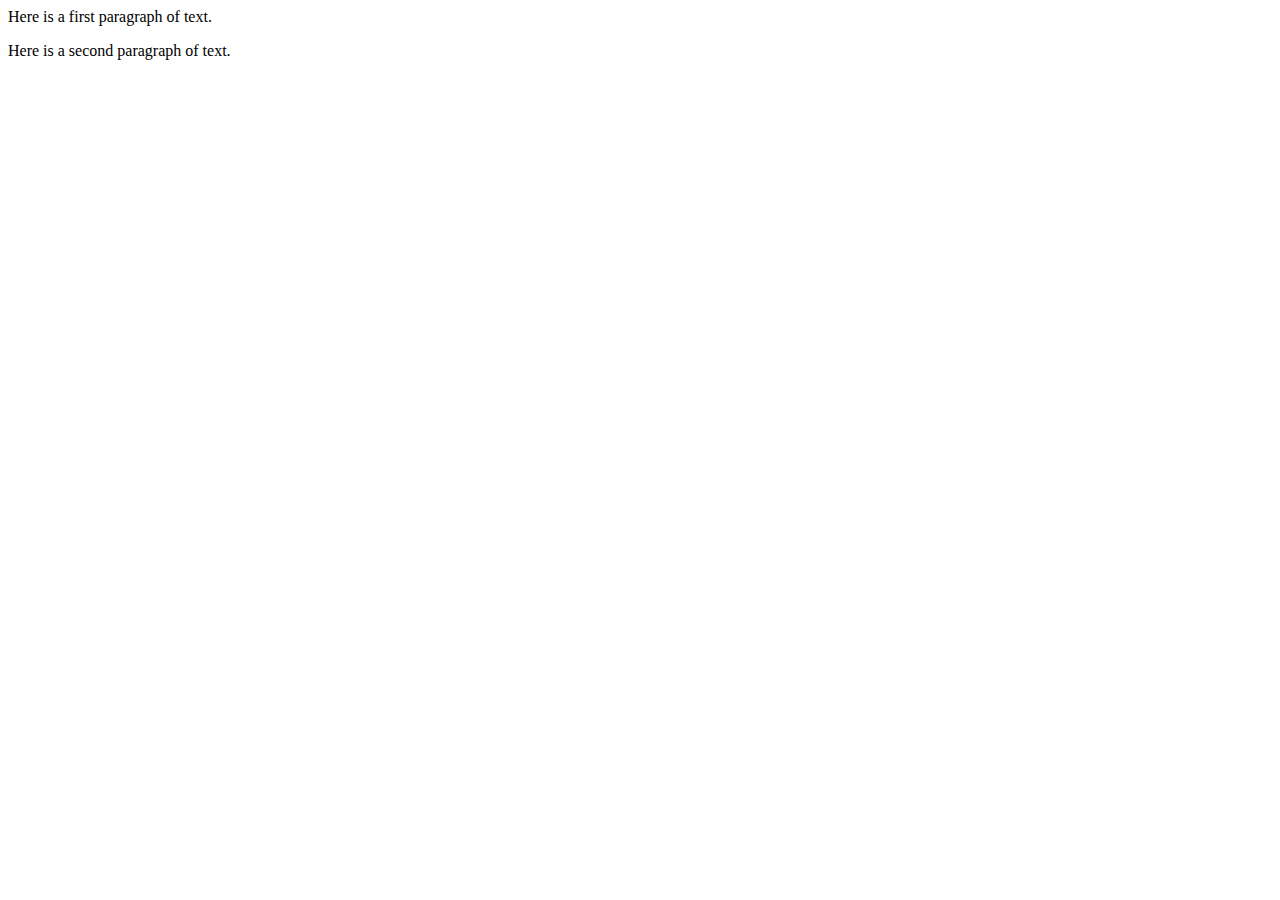
<file: htmlD1.html>
<!-- HTML stands for Hyper Text Markup Language, which is the most widely used language on Web to develop web pages. -->
<!-- HTML is full of tags and makes tree like structure where html tag acts like a root of the tree -->
<!-- html - This tag encloses the complete HTML document and mainly comprises of document header which is represented by <head>...</head> and document body which is represented by <body>...</body> tags. -->

<!-- HTML CONTENT
<tag>Content is here</tag>
< --------------------------- >
            element 
tags and content inside all combined as an element
-->


<html>
    <!-- the head tag will be responsilbe for the meta information of the webpage -->
  <head>
    <title>HTML Basics</title>
  </head>
  <!-- the content inside the body tag will be display in the browser  -->
  <!-- The <body> element defines the document's body. -->
  <body>
    <p>Here is a first paragraph of text.</p>
    <p>Here is a second paragraph of text.</p>
    <!--line break <br /> tag,it will break the line and further content will start from the next 
    line -->


    <!-- HTML headings are defined with the <h1> to <h6> tags. -->
     <!-- The <hr> tag defines a thematic break in an HTML page, and is most often displayed as a horizontal rule. -->


     <!-- Formatting elements were designed to display special types of text:
        <b> - Bold text
        <strong> - Important text
        <i> - Italic text
        <em> - Emphasized text
        <mark> - Marked text
        <small> - Smaller text
        <del> - Deleted text
        <ins> - Inserted text
        <sub> - Subscript text
        <sup> - Superscript text -->
<!-- 
        <blockquote> -  element defines a section that is quoted from another source
        <q> - short quotation.
        <abbr> -  abbreviation or an acronym
        <address> - contact information for the author/owner of a document or an article.
        <cite> -  the title of a creative work
        <bdo> -  override the current text direction
 -->

  </body>
</html>
</file>
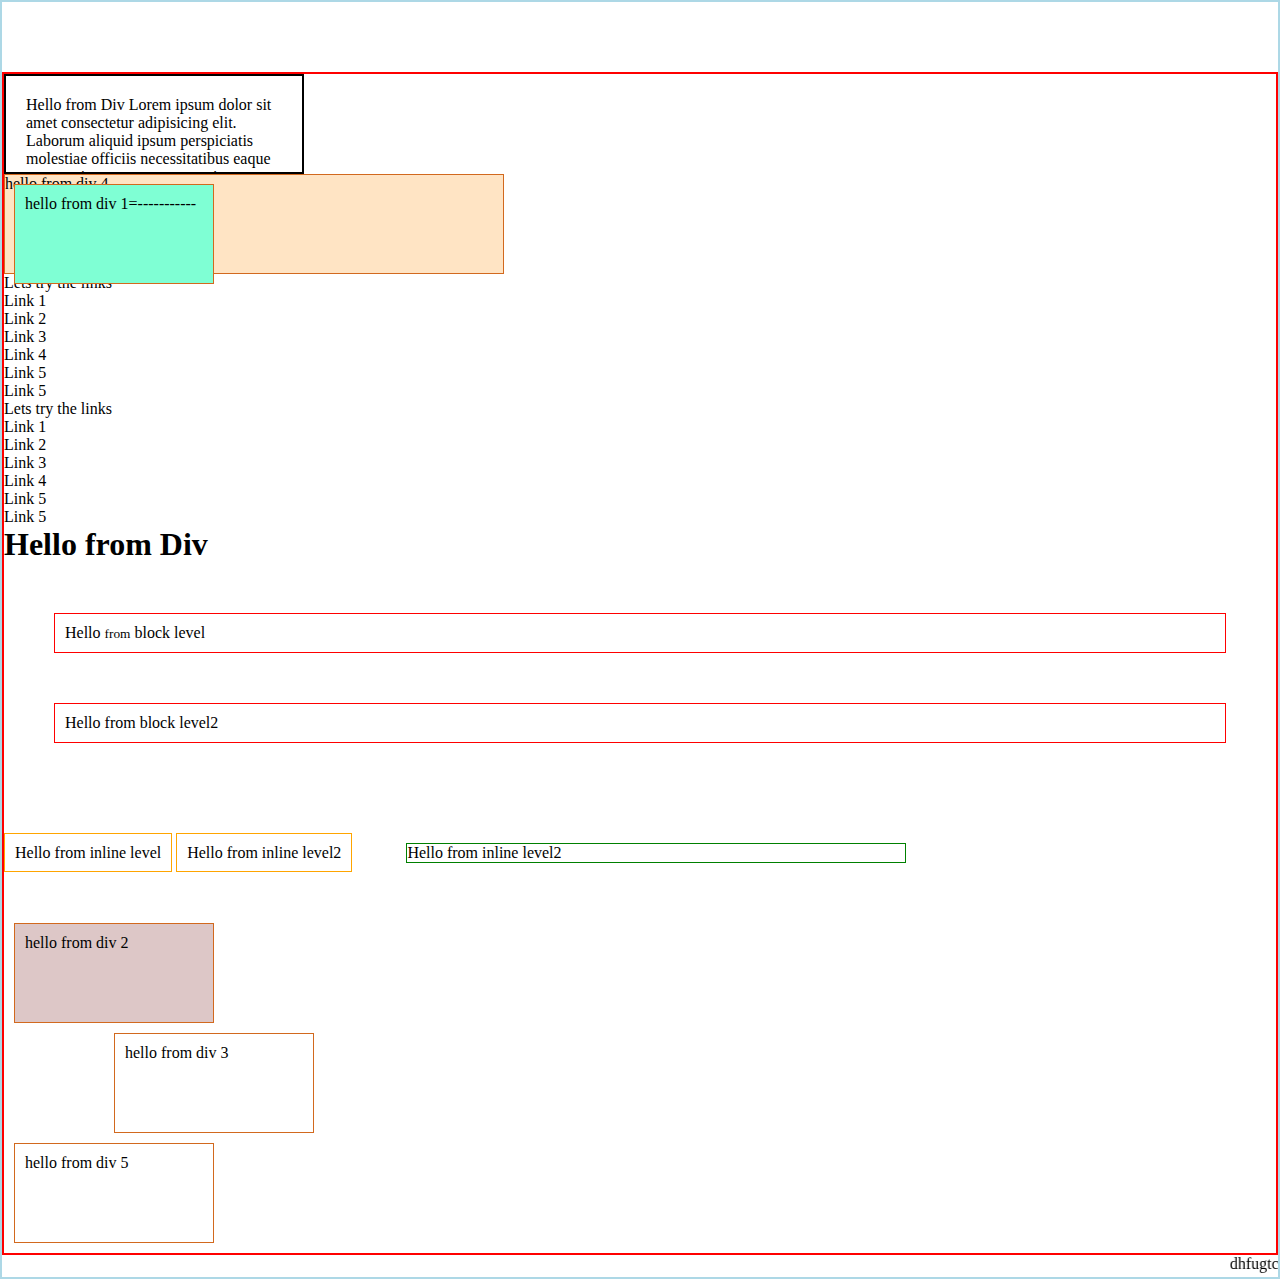
<file: CSS/boxmodel.html>
<!-- @format -->

<!DOCTYPE html>
<html>
  <head>
    <link rel="stylesheet" type="text/css" href="./index.css" />

    <link rel="icon" type="image/x-icon" href="./box_model.png" />

    <title>Document</title>
  </head>

  <body>
    <div class="conatiner">
      <div>
        <div class="head-conatiner">
          Hello from Div Lorem ipsum dolor sit amet consectetur adipisicing
          elit. Laborum aliquid ipsum perspiciatis molestiae officiis
          necessitatibus eaque cumque itaque quos accusantium, neque nesciunt
          amet ipsa consequatur nemo eveniet illo voluptatibus sunt.
        </div>
        <div id="pos-fixed" class="position-prop">hello from div 4</div>

        <div>
          Lets try the links
          <div><a class="link-1" href="#">Link 1</a></div>
          <div><a class="link-1" href="#">Link 2</a></div>
          <div><a class="link-1" href="#">Link 3</a></div>
          <div><a class="link-1" href="#">Link 4</a></div>
          <div><a class="link-1" href="#1234">Link 5</a></div>
          <div><a class="link-1" href="#1236576588">Link 5</a></div>
        </div>
        <div>
          Lets try the links
          <div><a class="link-1" href="#56">Link 1</a></div>
          <div><a class="link-1" href="#78">Link 2</a></div>
          <div><a class="link-1" href="#90">Link 3</a></div>
          <div><a class="link-1" href="#11">Link 4</a></div>
          <div><a class="link-1" href="#12314">Link 5</a></div>
          <div><a class="link-1" href="#12316576588">Link 5</a></div>
        </div>
        <div class="head-conatiner2">
          <h1>Hello from Div</h1>
        </div>
      </div>
      <div class="block-container">Hello <small>from</small> block level</div>

      <div class="block-container">Hello from block level2</div>

      <span class="inline-container">Hello from inline level</span>
      <span class="inline-container">Hello from inline level2</span>
      <span class="inline-block-container">Hello from inline level2</span>

      <div class="position-prop absolute">hello from div 1=-----------</div>

      <div class="position-prop sticky">hello from div 2</div>

      <div id="relative" class="position-prop">hello from div 3</div>

      <div class="position-prop">hello from div 5</div>
    </div>

    <marquee dir="ltr">dhfugtcuyskdfchfdg</marquee>
  </body>
</html>
</file>
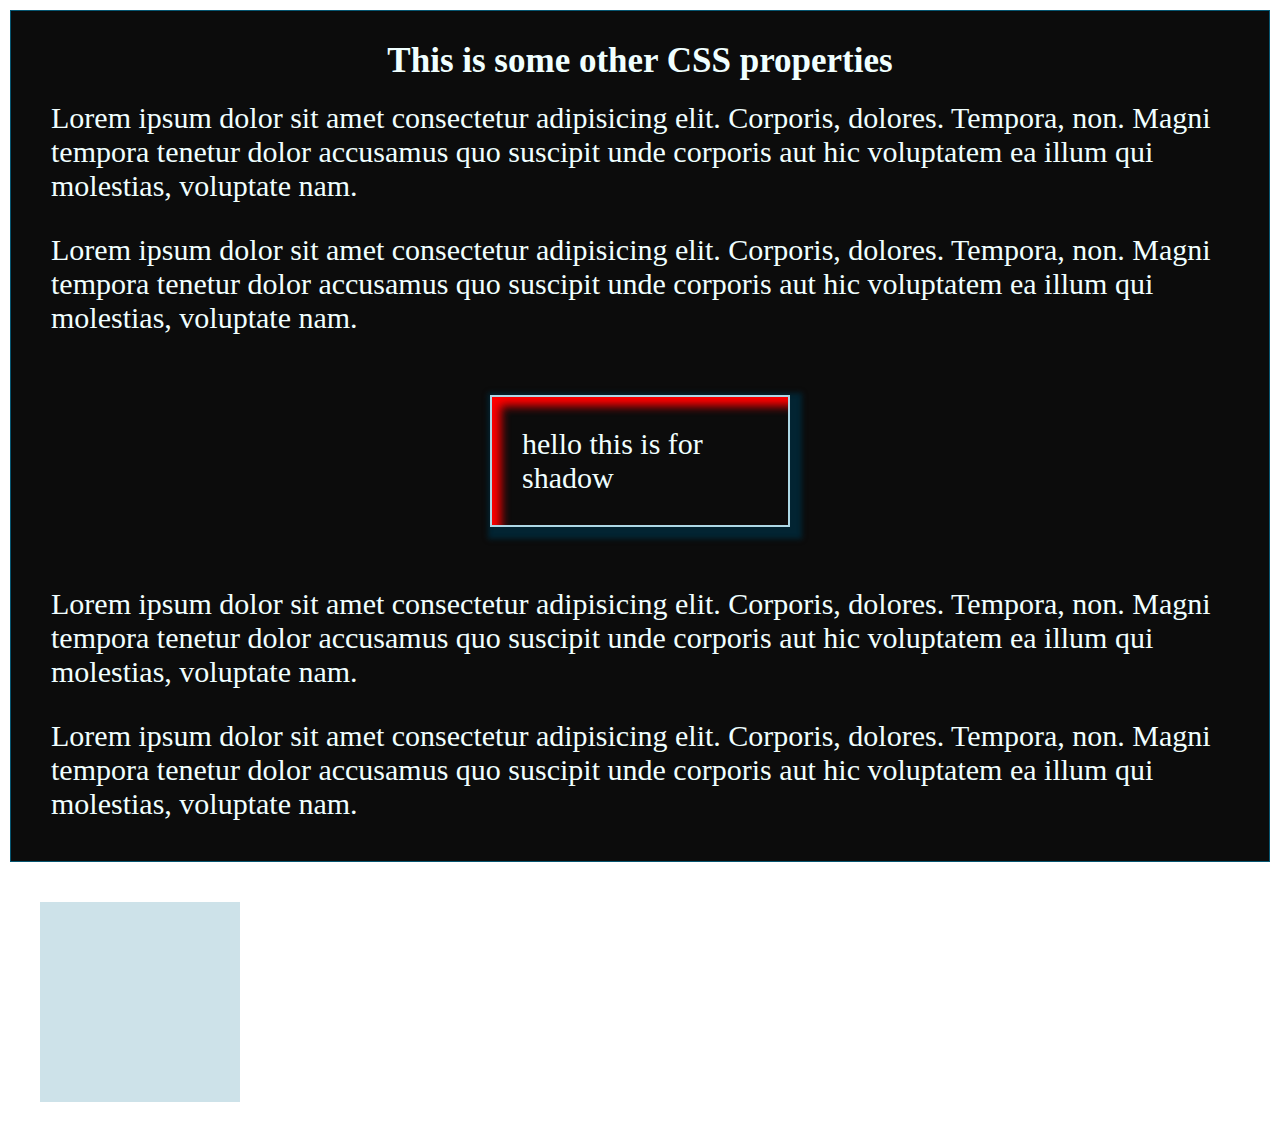
<file: CSS/cssProperties.html>
<!-- @format -->
<!DOCTYPE html>
<html>
  <head>
    <title>Document</title>
    <link rel="stylesheet" type="text/css" href="./cssProperties.css" />
  </head>
  <body>
    <div class="container">
      <h1>This is some other CSS properties</h1>

      <p>
        Lorem ipsum dolor sit amet consectetur adipisicing elit. Corporis,
        dolores. Tempora, non. Magni tempora tenetur dolor accusamus quo
        suscipit unde corporis aut hic voluptatem ea illum qui molestias,
        voluptate nam.
      </p>
      <p>
        Lorem ipsum dolor sit amet consectetur adipisicing elit. Corporis,
        dolores. Tempora, non. Magni tempora tenetur dolor accusamus quo
        suscipit unde corporis aut hic voluptatem ea illum qui molestias,
        voluptate nam.
      </p>
      <div class="box-shadow">
        <p>hello this is for shadow</p>
      </div>
      <p>
        Lorem ipsum dolor sit amet consectetur adipisicing elit. Corporis,
        dolores. Tempora, non. Magni tempora tenetur dolor accusamus quo
        suscipit unde corporis aut hic voluptatem ea illum qui molestias,
        voluptate nam.
      </p>
      <p>
        Lorem ipsum dolor sit amet consectetur adipisicing elit. Corporis,
        dolores. Tempora, non. Magni tempora tenetur dolor accusamus quo
        suscipit unde corporis aut hic voluptatem ea illum qui molestias,
        voluptate nam.
      </p>
    </div>

    <!-- //opacity is defined as the transparency and value lies between 0-1 -->
    <div class="opacity-cont"></div>
  </body>
</html>
</file>
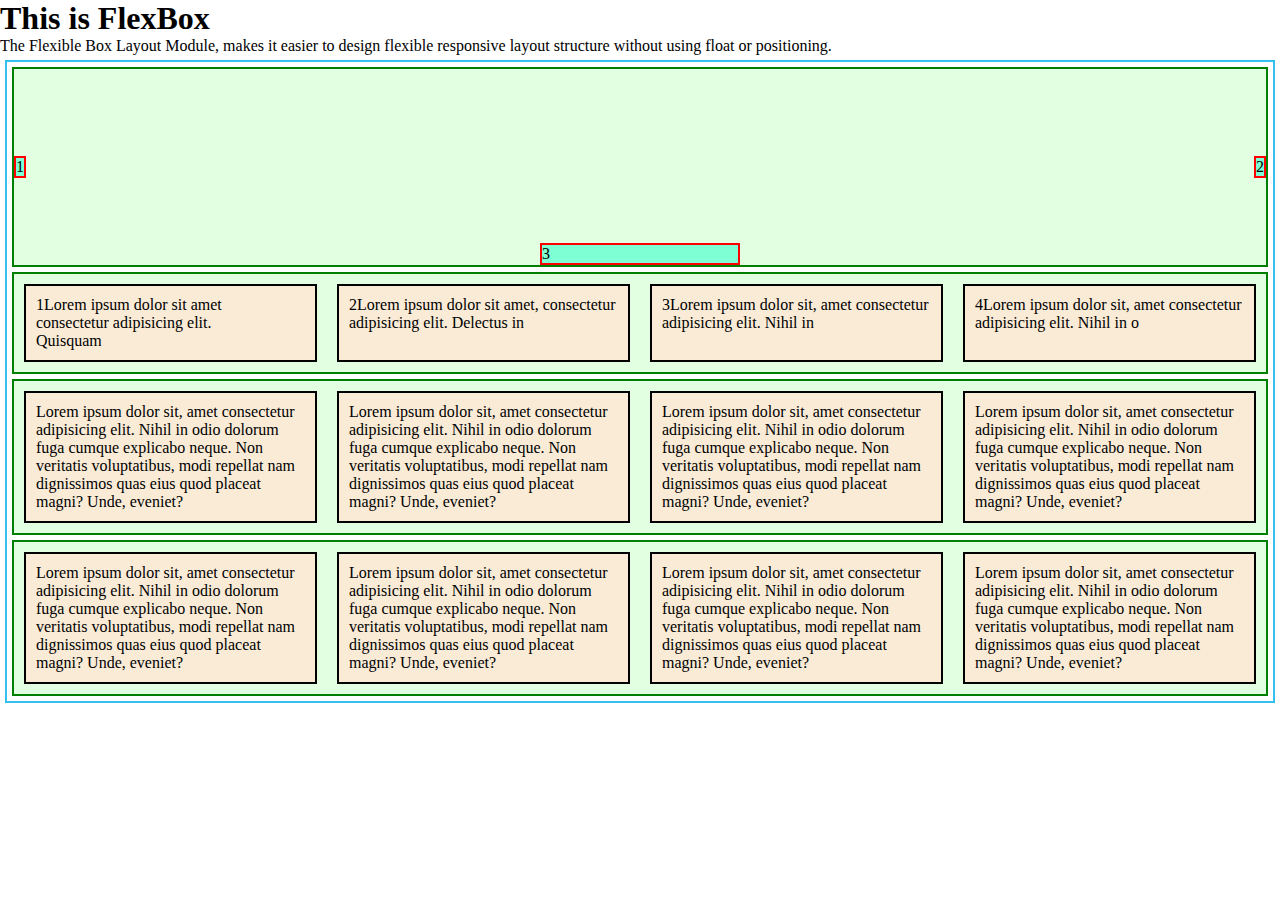
<file: CSS/flex.html>
<!-- @format -->

<!DOCTYPE html>
<html>
  <head>
    <title>Flex</title>
    <link rel="stylesheet" type="text/css" href="./flex.css" />
  </head>
  <body>
    <h1>This is FlexBox</h1>
    The Flexible Box Layout Module, makes it easier to design flexible
    responsive layout structure without using float or positioning.

    <div class="container">
      <div class="container-item container-item-less">
        <div class="item-less">1</div>
        <div class="item-less flex-item-propertry">3</div>
        <div class="item-less">2</div>
      </div>
      <div class="container-item">
        <div class="item item-1">
          <div style="width: 200px">
            1Lorem ipsum dolor sit amet consectetur adipisicing elit. Quisquam
          </div>
        </div>
        <div class="item item2">
          2Lorem ipsum dolor sit amet, consectetur adipisicing elit. Delectus in
        </div>
        <div class="item item-3">
          3Lorem ipsum dolor sit, amet consectetur adipisicing elit. Nihil in
        </div>
        <div class="item item-4">
          4Lorem ipsum dolor sit, amet consectetur adipisicing elit. Nihil in o
        </div>
      </div>
      <div class="container-item">
        <div class="item">
          Lorem ipsum dolor sit, amet consectetur adipisicing elit. Nihil in
          odio dolorum fuga cumque explicabo neque. Non veritatis voluptatibus,
          modi repellat nam dignissimos quas eius quod placeat magni? Unde,
          eveniet?
        </div>
        <div class="item">
          Lorem ipsum dolor sit, amet consectetur adipisicing elit. Nihil in
          odio dolorum fuga cumque explicabo neque. Non veritatis voluptatibus,
          modi repellat nam dignissimos quas eius quod placeat magni? Unde,
          eveniet?
        </div>
        <div class="item">
          Lorem ipsum dolor sit, amet consectetur adipisicing elit. Nihil in
          odio dolorum fuga cumque explicabo neque. Non veritatis voluptatibus,
          modi repellat nam dignissimos quas eius quod placeat magni? Unde,
          eveniet?
        </div>
        <div class="item">
          Lorem ipsum dolor sit, amet consectetur adipisicing elit. Nihil in
          odio dolorum fuga cumque explicabo neque. Non veritatis voluptatibus,
          modi repellat nam dignissimos quas eius quod placeat magni? Unde,
          eveniet?
        </div>
      </div>
      <div class="container-item">
        <div class="item">
          Lorem ipsum dolor sit, amet consectetur adipisicing elit. Nihil in
          odio dolorum fuga cumque explicabo neque. Non veritatis voluptatibus,
          modi repellat nam dignissimos quas eius quod placeat magni? Unde,
          eveniet?
        </div>
        <div class="item">
          Lorem ipsum dolor sit, amet consectetur adipisicing elit. Nihil in
          odio dolorum fuga cumque explicabo neque. Non veritatis voluptatibus,
          modi repellat nam dignissimos quas eius quod placeat magni? Unde,
          eveniet?
        </div>
        <div class="item">
          Lorem ipsum dolor sit, amet consectetur adipisicing elit. Nihil in
          odio dolorum fuga cumque explicabo neque. Non veritatis voluptatibus,
          modi repellat nam dignissimos quas eius quod placeat magni? Unde,
          eveniet?
        </div>
        <div class="item">
          Lorem ipsum dolor sit, amet consectetur adipisicing elit. Nihil in
          odio dolorum fuga cumque explicabo neque. Non veritatis voluptatibus,
          modi repellat nam dignissimos quas eius quod placeat magni? Unde,
          eveniet?
        </div>
      </div>
    </div>
  </body>
</html>
</file>
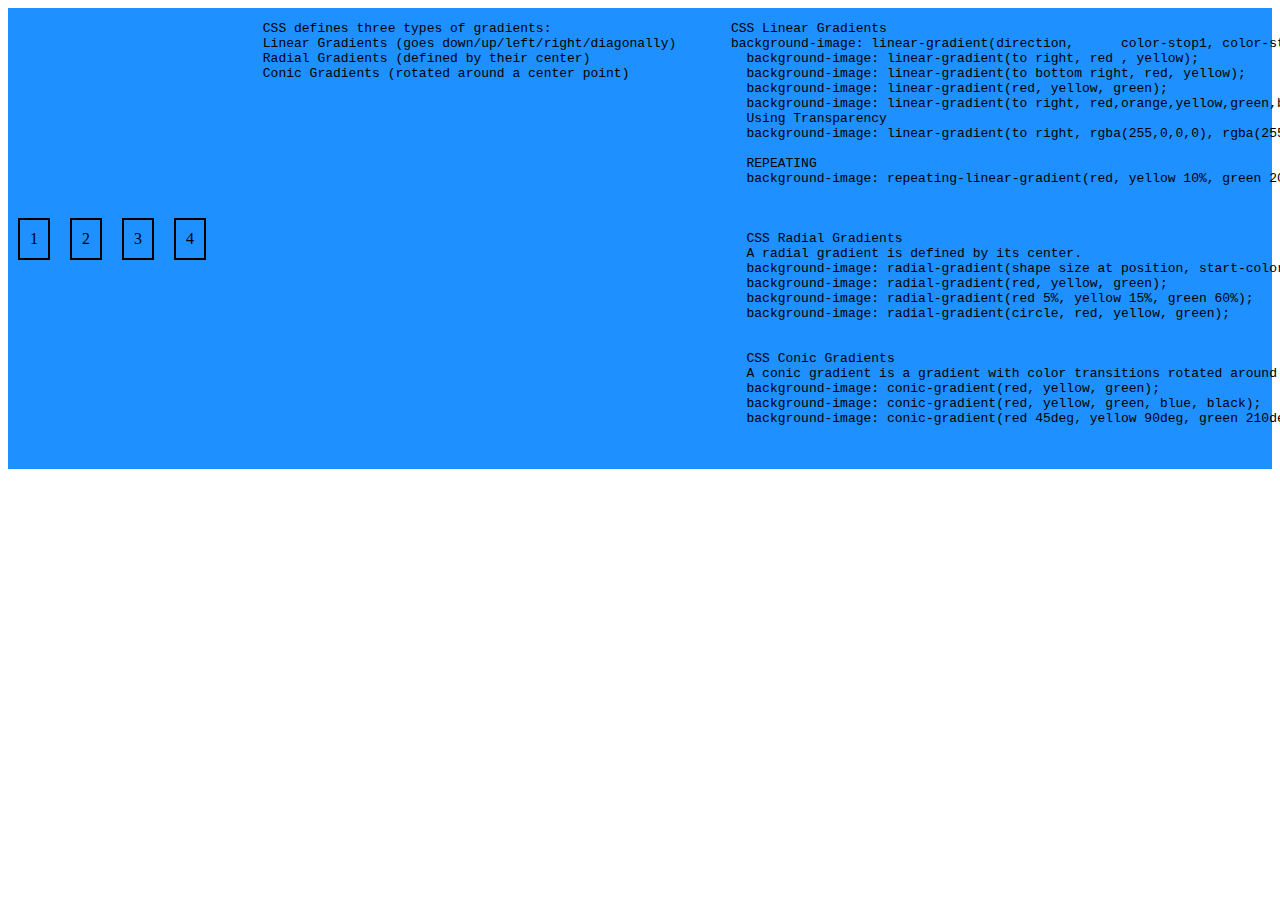
<file: CSS/flexbox2.html>
<!-- @format -->

<!DOCTYPE html>
<html lang="en">
  <head>
    <title>Document</title>
    <style>
      .flex-container {
        display: flex;
        background-color: DodgerBlue;
        /* flex-direction: column;
        flex-wrap: wrap;
        flex-flow: column wrap;
        justify-content: space-between;
        align-items: center;
        align-content: space-between; //rows or columns */
      }

      .flex-item {
        border: 2px solid black;
        margin: 10px;
        padding: 10px;
        /* The flex property is a shorthand property for the flex-grow, flex-shrink, and flex-basis properties. */
        align-self: center;
      }

      /* only screen: The only keyword is used to prevent older browsers that do not support media queries with media features from applying the specified styles. */
      @media only screen and (max-width: 800px) {
        .flex-container {
          background-color: aqua;
          text-shadow: 12px 12px;
          text-shadow: 2px 2px 13px red, 2px 2px 15px green;
          /* horizontal vertical blurreffect color , comma seperated for 2 color */
          text-shadow: -1px 0 black, 0 1px black, 1px 0 black, 0 -1px black;

          box-shadow: 10px 10px lightblue inset;
          /* horizontal vertical blurreffect spreadRadius color , comma seperated for 2 or more color */
          /* The inset parameter changes the shadow from an outer shadow (outset) to an inner shadow. */
        }
      }
    </style>
  </head>
  <body>
    <!-- The opacity property specifies the opacity/transparency of an element. 0-1 -->

    <div class="flex-container">
      <div class="flex-item" style="flex: 1">1</div>
      <div class="flex-item" style="flex-shrink: 0">2</div>
      <div class="flex-item" style="flex-basis: 200px">3</div>
      <div class="flex-item">4</div>

      <pre>
      CSS defines three types of gradients: 
      Linear Gradients (goes down/up/left/right/diagonally) 
      Radial Gradients (defined by their center)
      Conic Gradients (rotated around a center point)
      </pre>
      <pre>
      CSS Linear Gradients 
      background-image: linear-gradient(direction,      color-stop1, color-stop2, ...);
        background-image: linear-gradient(to right, red , yellow);
        background-image: linear-gradient(to bottom right, red, yellow);
        background-image: linear-gradient(red, yellow, green);
        background-image: linear-gradient(to right, red,orange,yellow,green,blue,indigo,violet);
        Using Transparency
        background-image: linear-gradient(to right, rgba(255,0,0,0), rgba(255,0,0,1));

        REPEATING
        background-image: repeating-linear-gradient(red, yellow 10%, green 20%);



        CSS Radial Gradients
        A radial gradient is defined by its center.
        background-image: radial-gradient(shape size at position, start-color, ..., last-color);
        background-image: radial-gradient(red, yellow, green);
        background-image: radial-gradient(red 5%, yellow 15%, green 60%);
        background-image: radial-gradient(circle, red, yellow, green);


        CSS Conic Gradients
        A conic gradient is a gradient with color transitions rotated around a center point.
        background-image: conic-gradient(red, yellow, green);
        background-image: conic-gradient(red, yellow, green, blue, black);
        background-image: conic-gradient(red 45deg, yellow 90deg, green 210deg);

      </pre>
    </div>
  </body>
</html>
</file>
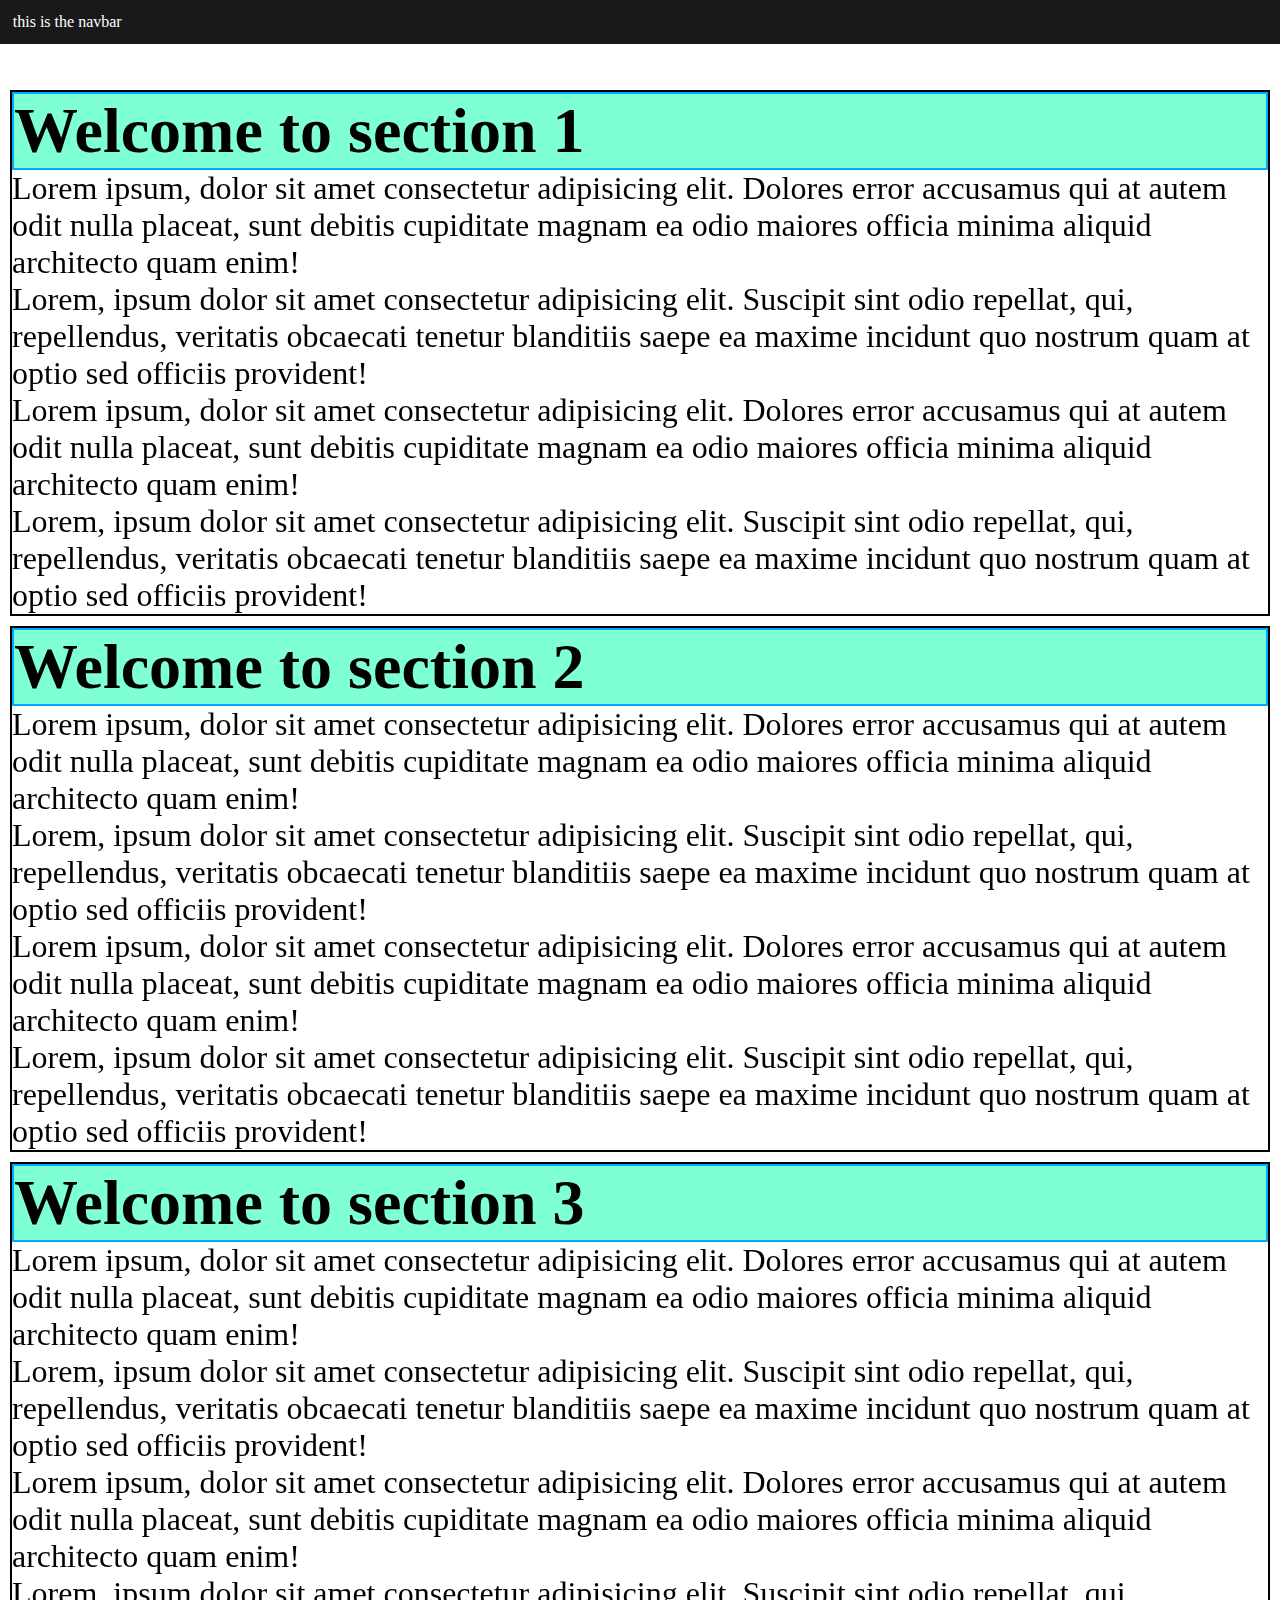
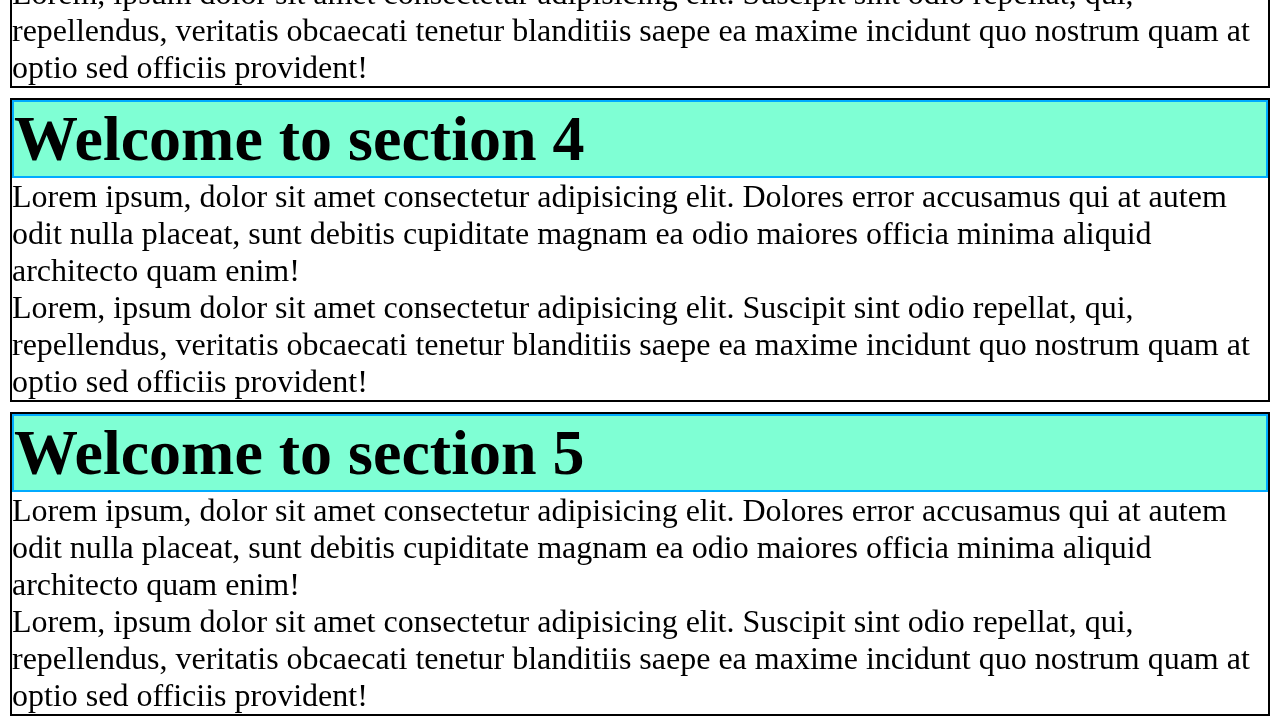
<file: CSS/position.html>
<!-- @format -->

<!DOCTYPE html>
<html lang="en">
  <head>
    <link rel="stylesheet" type="text/css" href="./position.css" />
    <title>Document</title>
  </head>
  <body>
    <div class="navbar">this is the navbar</div>
    <div class="container">
      <div class="container-item">
        <h1>Welcome to section 1</h1>
        <p>
          Lorem ipsum, dolor sit amet consectetur adipisicing elit. Dolores
          error accusamus qui at autem odit nulla placeat, sunt debitis
          cupiditate magnam ea odio maiores officia minima aliquid architecto
          quam enim!
        </p>
        <p>
          Lorem, ipsum dolor sit amet consectetur adipisicing elit. Suscipit
          sint odio repellat, qui, repellendus, veritatis obcaecati tenetur
          blanditiis saepe ea maxime incidunt quo nostrum quam at optio sed
          officiis provident!
        </p>
        <p>
          Lorem ipsum, dolor sit amet consectetur adipisicing elit. Dolores
          error accusamus qui at autem odit nulla placeat, sunt debitis
          cupiditate magnam ea odio maiores officia minima aliquid architecto
          quam enim!
        </p>
        <p>
          Lorem, ipsum dolor sit amet consectetur adipisicing elit. Suscipit
          sint odio repellat, qui, repellendus, veritatis obcaecati tenetur
          blanditiis saepe ea maxime incidunt quo nostrum quam at optio sed
          officiis provident!
        </p>
      </div>
      <div class="container-item">
        <h1>Welcome to section 2</h1>
        <p>
          Lorem ipsum, dolor sit amet consectetur adipisicing elit. Dolores
          error accusamus qui at autem odit nulla placeat, sunt debitis
          cupiditate magnam ea odio maiores officia minima aliquid architecto
          quam enim!
        </p>
        <p>
          Lorem, ipsum dolor sit amet consectetur adipisicing elit. Suscipit
          sint odio repellat, qui, repellendus, veritatis obcaecati tenetur
          blanditiis saepe ea maxime incidunt quo nostrum quam at optio sed
          officiis provident!
        </p>
        <p>
          Lorem ipsum, dolor sit amet consectetur adipisicing elit. Dolores
          error accusamus qui at autem odit nulla placeat, sunt debitis
          cupiditate magnam ea odio maiores officia minima aliquid architecto
          quam enim!
        </p>
        <p>
          Lorem, ipsum dolor sit amet consectetur adipisicing elit. Suscipit
          sint odio repellat, qui, repellendus, veritatis obcaecati tenetur
          blanditiis saepe ea maxime incidunt quo nostrum quam at optio sed
          officiis provident!
        </p>
      </div>
      <div class="container-item">
        <h1>Welcome to section 3</h1>
        <p>
          Lorem ipsum, dolor sit amet consectetur adipisicing elit. Dolores
          error accusamus qui at autem odit nulla placeat, sunt debitis
          cupiditate magnam ea odio maiores officia minima aliquid architecto
          quam enim!
        </p>
        <p>
          Lorem, ipsum dolor sit amet consectetur adipisicing elit. Suscipit
          sint odio repellat, qui, repellendus, veritatis obcaecati tenetur
          blanditiis saepe ea maxime incidunt quo nostrum quam at optio sed
          officiis provident!
        </p>
        <p>
          Lorem ipsum, dolor sit amet consectetur adipisicing elit. Dolores
          error accusamus qui at autem odit nulla placeat, sunt debitis
          cupiditate magnam ea odio maiores officia minima aliquid architecto
          quam enim!
        </p>
        <p>
          Lorem, ipsum dolor sit amet consectetur adipisicing elit. Suscipit
          sint odio repellat, qui, repellendus, veritatis obcaecati tenetur
          blanditiis saepe ea maxime incidunt quo nostrum quam at optio sed
          officiis provident!
        </p>
      </div>
      <div class="container-item">
        <h1>Welcome to section 4</h1>
        <p>
          Lorem ipsum, dolor sit amet consectetur adipisicing elit. Dolores
          error accusamus qui at autem odit nulla placeat, sunt debitis
          cupiditate magnam ea odio maiores officia minima aliquid architecto
          quam enim!
        </p>
        <p>
          Lorem, ipsum dolor sit amet consectetur adipisicing elit. Suscipit
          sint odio repellat, qui, repellendus, veritatis obcaecati tenetur
          blanditiis saepe ea maxime incidunt quo nostrum quam at optio sed
          officiis provident!
        </p>
      </div>
      <div class="container-item">
        <h1>Welcome to section 5</h1>
        <p>
          Lorem ipsum, dolor sit amet consectetur adipisicing elit. Dolores
          error accusamus qui at autem odit nulla placeat, sunt debitis
          cupiditate magnam ea odio maiores officia minima aliquid architecto
          quam enim!
        </p>
        <p>
          Lorem, ipsum dolor sit amet consectetur adipisicing elit. Suscipit
          sint odio repellat, qui, repellendus, veritatis obcaecati tenetur
          blanditiis saepe ea maxime incidunt quo nostrum quam at optio sed
          officiis provident!
        </p>
      </div>
    </div>

    <!-- display : 
     none 
    visiblity : 
        hidden -->
  </body>
</html>
</file>
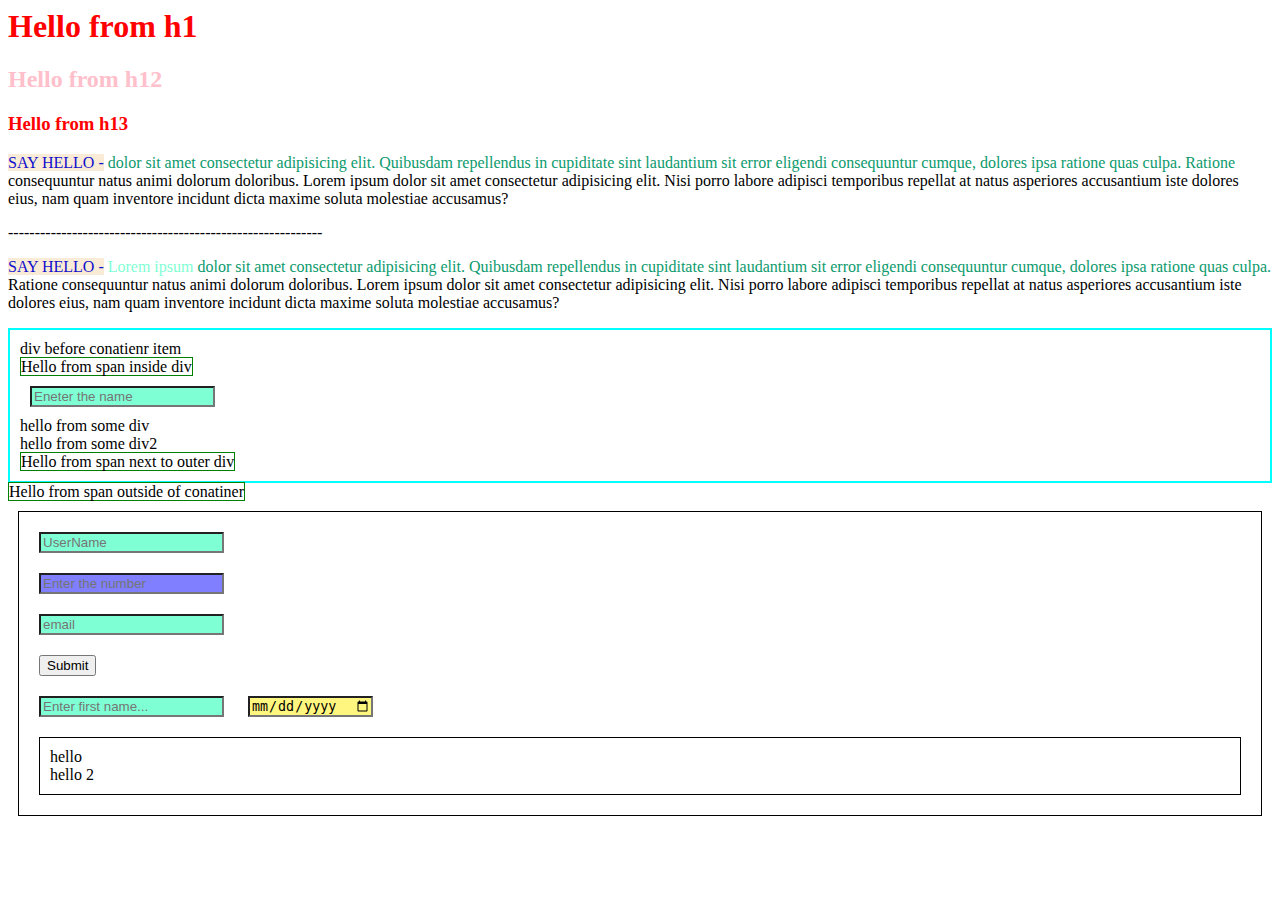
<file: CSS/selector.html>
<!-- @format -->

<html lang="en">
  <head>
    <title>Document</title>
    <link rel="stylesheet" type="text/css" href="./selector.css" />
  </head>
  <body>
    <h1>Hello from h1</h1>
    <h2>Hello from h12</h2>
    <h3>Hello from h13</h3>
    <div>
      <p>
        dolor sit amet consectetur adipisicing elit. Quibusdam repellendus in
        cupiditate sint laudantium sit error eligendi consequuntur cumque,
        dolores ipsa ratione quas culpa. Ratione consequuntur natus animi
        dolorum doloribus. Lorem ipsum dolor sit amet consectetur adipisicing
        elit. Nisi porro labore adipisci temporibus repellat at natus asperiores
        accusantium iste dolores eius, nam quam inventore incidunt dicta maxime
        soluta molestiae accusamus?
      </p>
      -----------------------------------------------------------
      <p>
        <span class="span-color">Lorem ipsum</span>
        dolor sit amet consectetur adipisicing elit. Quibusdam repellendus in
        cupiditate sint laudantium sit error eligendi consequuntur cumque,
        dolores ipsa ratione quas culpa. Ratione consequuntur natus animi
        dolorum doloribus. Lorem ipsum dolor sit amet consectetur adipisicing
        elit. Nisi porro labore adipisci temporibus repellat at natus asperiores
        accusantium iste dolores eius, nam quam inventore incidunt dicta maxime
        soluta molestiae accusamus?
      </p>
    </div>

    <div class="container">
      <div class="container-item1">div before conatienr item</div>
      <div class="container-item">
        <span>Hello from span inside div</span>
      </div>
      <input type="text" name="userName" placeholder="Eneter the name" />
      <div>hello from some div</div>
      <div>hello from some div2</div>

      <span class=""> Hello from span next to outer div</span>
    </div>
    <span>Hello from span outside of conatiner</span>

    <div class="form">
      <div>
        <input
          placeholder="UserName"
          min="10"
          max="20"
          type="text"
          name="userName" />
      </div>
      <div>
        <input placeholder="Enter the number" type="number" name="number" />
      </div>
      <div class="" id="">
        <input placeholder="email" type="text" name="email" />
      </div>

      <div><input type="submit" name="submit" /></div>
      <input
        class="input-class"
        type="text"
        id="name"
        name="username"
        placeholder="Enter first name..."
        maxlength="10" />
      <input type="date" />

      <div class="new-container">
        <div>hello</div>
        <div></div>
        <div class="new-container-item">hello 2</div>
      </div>
    </div>
  </body>
</html>
</file>
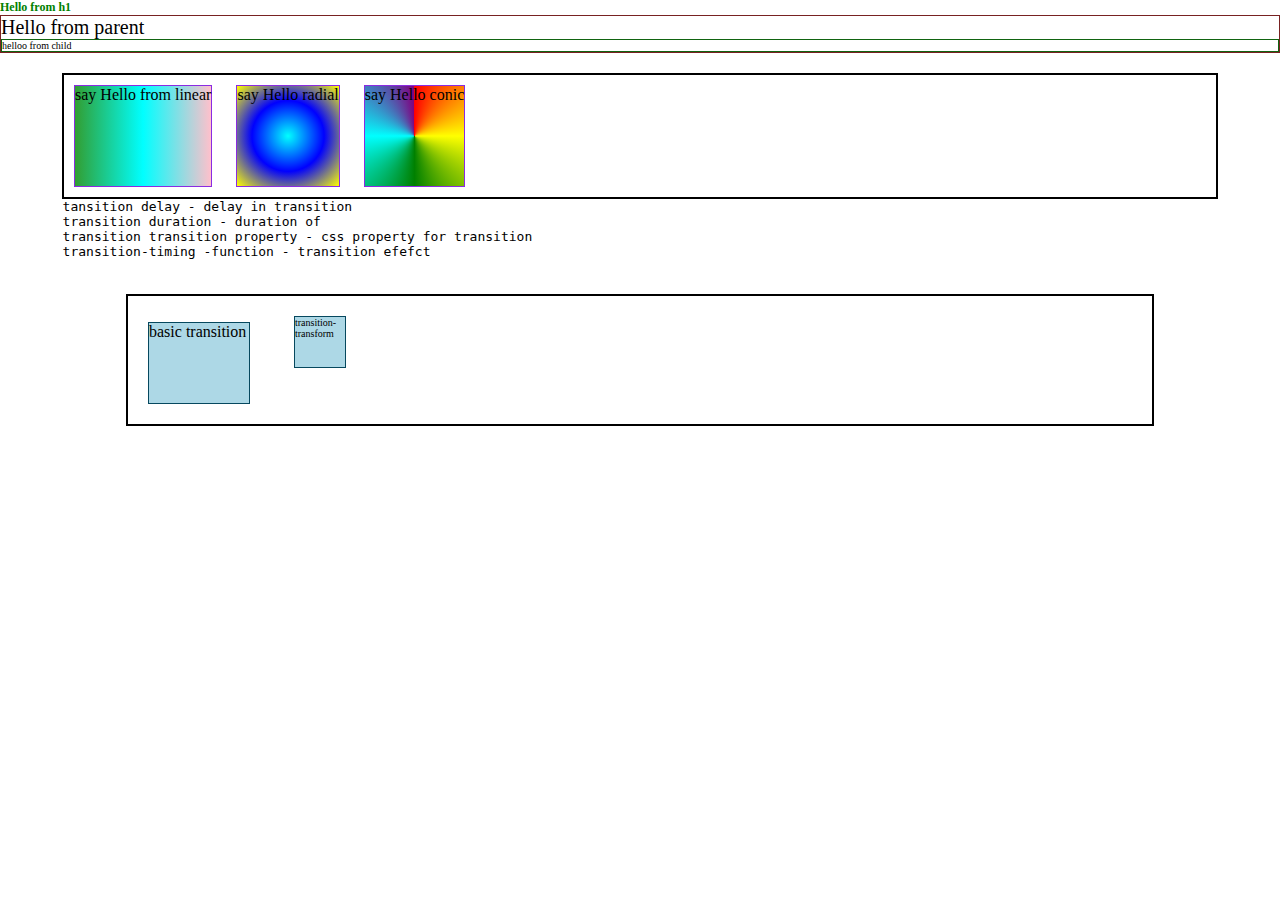
<file: CSS/transitionTransform.html>
<!-- @format -->

<!DOCTYPE html>
<html>
  <head>
    <title>Document</title>
    <link rel="stylesheet" type="text/css" href="./transitiontransform.css" />
  </head>
  <body>
    <h1>Hello from h1</h1>
    <div class="top">
      Hello from parent
      <div class="child">helloo from child</div>
    </div>
    <div class="gradient">
      <div class="linear">say Hello from linear</div>
      <div class="radial">say Hello radial</div>
      <div class="conic">say Hello conic</div>
    </div>

    <!-- <div class="transform-container">
      <div class="translate">this is translate</div>
      <div class="rotate">this is translate</div>
      <div class="skew">this is skew</div>
      <div class="scale">this is scale</div>
    </div> -->

    <pre>
        tansition delay - delay in transition 
        transition duration - duration of
        transition transition property - css property for transition
        transition-timing -function - transition efefct
    </pre>
    <div class="transition-container">
      <div class="transition-basic">basic transition</div>
      <div class="transition-transform">transition-transform</div>
    </div>
  </body>
</html>
</file>
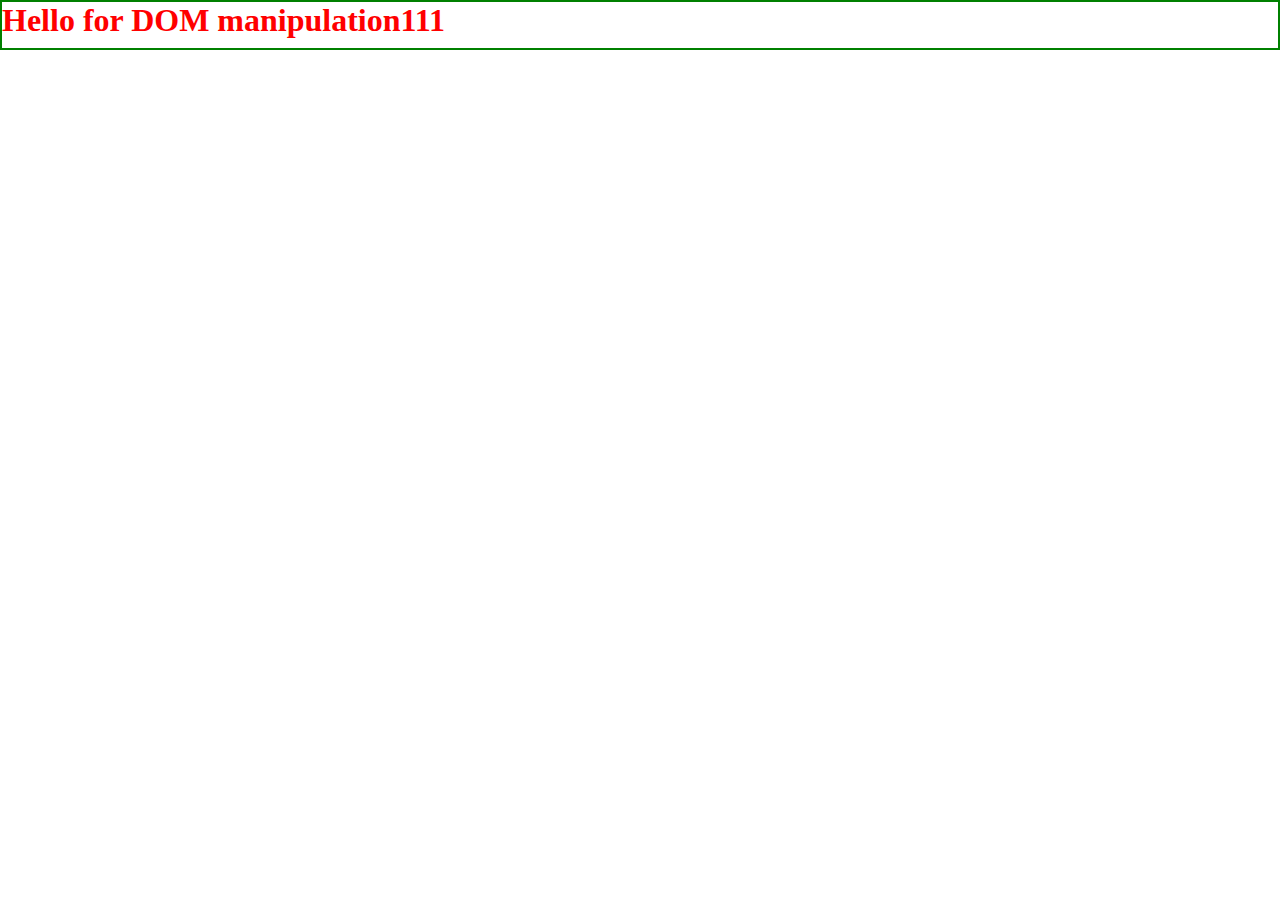
<file: HTML/dom.html>
<!-- @format -->

<!DOCTYPE html>
<html lang="en">
  <head>
    <title>Document</title>
    <link rel="stylesheet" type="text/css" href="dom.css" />
  </head>
  <body>
    <h1 id="12345">Hello for DOM manipulation111</h1>

    <!-- <h1 class="dom-mani">Hello for DOM manipulation 2</h1> -->

    <!-- <button onclick="changeBodyText()">clickMe tio change text</button> -->
  </body>
  <script src="dom.js"></script>
</html>
</file>
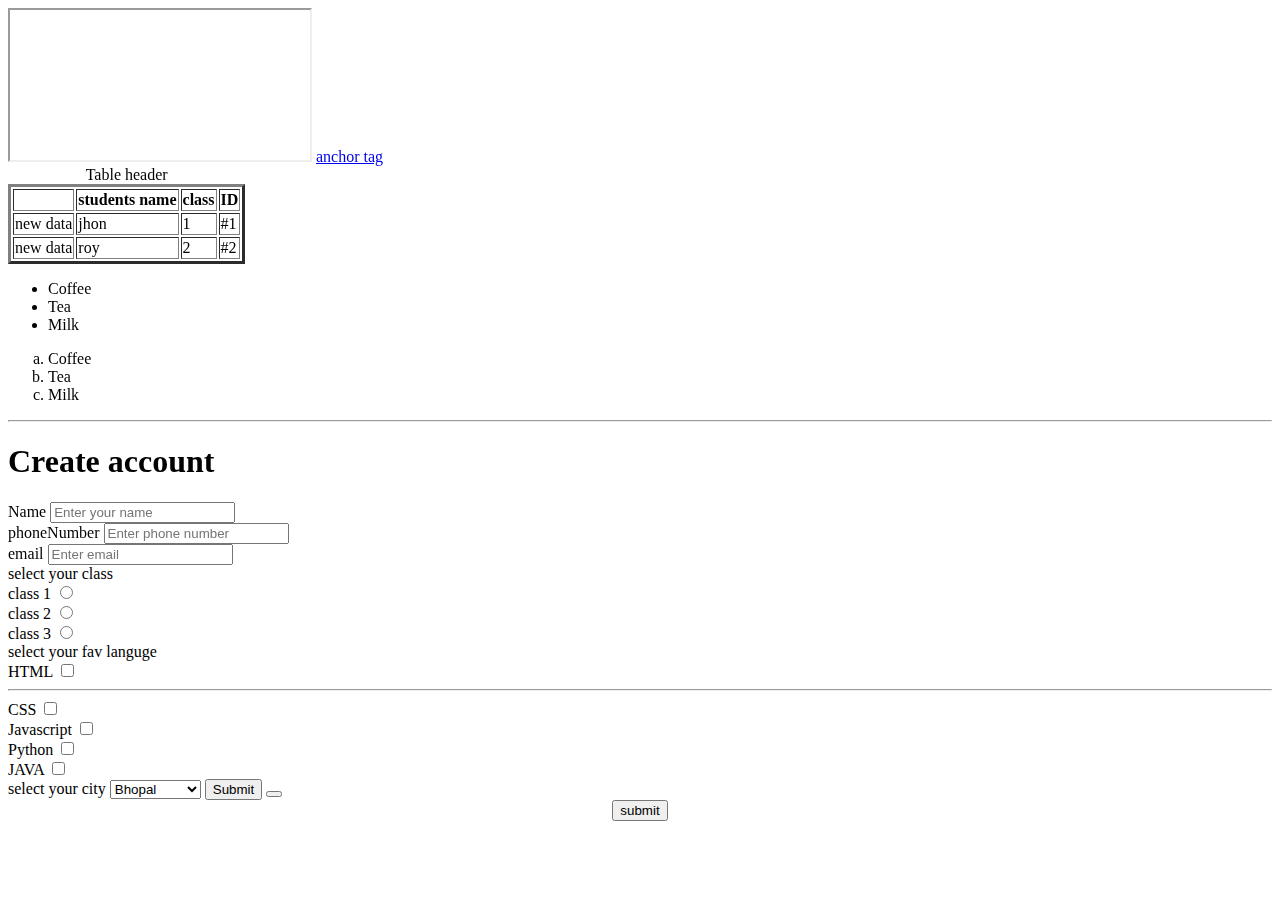
<file: HTML/htmld3.html>
<!DOCTYPE html>
<html lang="en">
<head>
    <title>Document</title>
</head>
<body>
    <iframe src="https://youtu.be/HQnoYzxOHMw" > W3school</iframe>
    <!-- <iframe width="1280" height="720" src="https://www.youtube.com/embed/03nrv09T7bs"
        title="Gordon Baffled By 'Thin Crust Pizza' | Kitchen Nightmares FULL EPISODE" frameborder="0"
        allow="accelerometer; autoplay; clipboard-write; encrypted-media; gyroscope; picture-in-picture; 
        web-share"
        allowfullscreen>
    </iframe> -->

    <a href="https://www.google.com/" target="_blank" >anchor tag</a>

  <!-- TABLE -->
  <table border="3" >
    <caption>Table header</caption>
    <tr>
        <th></th>
        <th>students name</th>
        <th>class</th>
        <th>ID</th>
    </tr>
    <tr>
        <td>new data</td>
        <td>jhon</td>
        <td>1</td>
        <td>#1</td>
    </tr>
    <tr>
        <td>new data</td>
        <td>roy</td>
        <td>2</td>
        <td>#2</td>
    </tr>
  </table>

<ul>
    <li>Coffee</li>
    <li>Tea</li>
    <li>Milk</li>
</ul>

<ol type="a" start="v" >
    <li>Coffee</li>
    <li>Tea</li>
    <li>Milk</li>
</ol>

<!-- HR tag is used to draw a hosizontal line -->
<hr>

<!-- //Form -->
<!-- To collect user information -->
<form>
    <h1>Create account</h1>
    <label>Name</label>
    <input placeholder="Enter your name"   name="userName" />
    </br>
    <label>phoneNumber</label>
    <input placeholder="Enter phone number"  name="phoneNumber" type="number" />
    </br>

    <label>email</label>
    <input placeholder="Enter email" name="email" type="text" />
    </br>

    <label> select your class </label>
    </br>
    <label for="123">class 1</label>
    <input type="radio" name="class" id="123" />

    </br>
    <label for="1234">class 2</label>
    <input type="radio" name="class" id="1234"  />

    </br>
    <label for="12345">class 3</label>
    <input type="radio" name="class" id="12345" />
    <br />

    <label>select your fav languge</label>
    <br/>
    <label>HTML</label>
    <input type="checkbox" name="html"  />
    <br />
<hr>

    <label>CSS</label>
    <input type="checkbox" name="CSS" />
    <br />
    <label>Javascript</label>
    <input type="checkbox" name="JS" />
    </br >
    <label>Python</label>
    <input type="checkbox" name="PY" />
    </br >
    <label>JAVA</label>
    <input type="checkbox" name="java" />
    <br />

    <label> select your city </label>
    <select name="City" id="city12345" >
        <option  >Bhopal</option>
        <option  >Mumbai</option>
        <option  >chennai</option>
        <option value="pune"  >Pune</option>
        <option value="Chandigarh"  >Chandigarh</option>
    </select>



    <input type="submit"/>


    <button type="submit"></button>
</form>
    <center><button >submit</button></center>

<!-- Semantic tags -->
<footer></footer>
<header></header>
<nav></nav>
<table></table>

</body>
</html>
</file>
<file: CSS/index.css>
/* 3 ways to import CSS file : 
 -> inline ( pref 1)
    adding css in html tag 
-> internal css  (pref 2)
    css in style tag in html file 
-> external css  (pref 3)
    css in a seperate file  */


    *{
        box-sizing: border-box;
        margin: 0;
        padding: 0;
    }

 
 body {
        border: 2px solid lightblue;
    }

    .head-conatiner2 {
        /* border: 2px solid black; */
        width: 50%;
        /* padding: 10px 20px 30px 50px;
        margin: 10px; */
    }

    .head-conatiner {
        border: 2px solid black;
        /* width: 300px;
        height: 100px; */
        padding: 20px;
        box-sizing: border-box;

        min-height: 100px;
        max-height: 100px;

        min-width: 100px;
        max-width: 300px;
        overflow:scroll
       
    }

    h1 {
        /* border: 2px solid mediumseagreen; */
        margin: 0px;
    }


    .block-container{
        border: 1px solid red;
        padding: 10px;
        margin: 50px;
    }


    .inline-container{
        border: 1px solid orange;
        padding: 10px;
        /* //not work for inline */
        /* height: 300px ;
        width: 300px; */
        /* display: block; */
    }


    .inline-block-container{
        border: 1px solid green;
        display: inline-block;
        width: 500px;
        margin: 50px;
    }

    a:link{
        text-decoration: none;
        color: black;
    }

    a:visited{
        text-decoration:underline;
        color: rgb(32, 128, 0);
    }

    a:hover{
        text-decoration: underline;
        color: blue;
    }

    a:active{
        text-decoration: none;
        color: pink;
    }

    #relative{
        position: relative;
        left: 100px;
    }

    #pos-fixed{
        /* position: fixed; */
        background-color: bisque;
        width: 500px;
        top: 0px;
        height: 100px;
        margin: 0;
        padding: 0;
    }

    .conatiner{
        margin-top: 70px;
        border: 2px solid red;
        position: relative;

    }


    .position-prop{
        height: 100px;
        width: 200px;
        margin: 10px;
        padding: 10px;
        border: 1px solid chocolate;
    }

    .sticky{
        /* position: sticky; */
        top: 200px;
        background-color: rgb(221, 199, 199);
    }

    .absolute{
        position: absolute;
        top: 100px;
        background-color: aquamarine;
    }
</file>
<file: CSS/cssProperties.css>
*{
    box-sizing: border-box;
    margin: 0;
    padding: 0;
}


.container{
    background-color: azure;
    font-size: 30px;
    margin: 10px;
    padding: 20px;
    border: 1px solid lightblue;
}

h1{
    font-size: 35px;
    text-align: center;
    margin: 10px;
}

p{
    margin: 10px;
    padding: 10px;
}


.opacity-cont{
    height: 200px;
    width: 200px;
    background-color: rgb(6, 110, 145);
    margin-left: 100px;
    margin: 40px;
    opacity: 0.2;
}

.opacity-cont:hover{
    opacity: 1;
}

.box-shadow{
    border: 2px solid lightblue;
    padding: 10px;
    width: 300px;
    margin: auto;
    margin-top: 50px;
    margin-bottom: 50px;
    /* box-shadow: horizontal vertical blurrefect spreadradius color, repeat; */
    box-shadow: 5px 5px 5px 7px rgb(2, 36, 50) , 9px 9px 10px red inset;
}

.box-shadow p {
    margin: 10px;
    /* text-shadow: 'horizontalShadow verticalShadow blurreffect color', repeat ;  */
    text-shadow: 3px 3px 3px 5px rgb(217, 194, 17), 5px 5px 2px blue;

}




@media (min-width:300px) {
    .container {
            background-color: rgb(12, 12, 12);
            color: azure;
            font-size: 30px;
            border: 1px solid rgb(6, 85, 112);
        }
}

/* /browser that donot support media queries */
@media only screen  and (max-width: 800px) {
    p{
        color: red;
    }
    .container {
        background-color: rgb(12, 12, 12);
        color: azure;
        font-size: 30px;
        border: 1px solid rgb(6, 85, 112);
    }
}
</file>
<file: CSS/flex.css>
*{
    box-sizing: border-box;
    margin: 0;
    padding: 0;
}

.container{
    margin: 5px;
    border: 2px solid rgb(50, 192, 239);
    /* width: 1000px; */
}

.container-item{
    margin: 5px;
    border: 2px solid green;
    background-color: rgb(226, 255, 226);
    display: flex;
    /* flex-direction: column-reverse; */
    flex-direction: row;
    flex-wrap: wrap;
}

.item{
    margin: 5px;
    border: 2px solid black;
    background-color: antiquewhite;
    margin: 10px;
    padding: 10px;
    /* display: inline-block; 
    width: 300px; */
    /* font-size: 28px; */
     /* height: 300px; */
}

/* .item-1,.item-3{
    flex: 1;
}

.item2,.item-4{
    flex: 2;
} */

.item{
    flex: 1
}

.item-less{
    /* margin: 10px;
    padding: 20px; */
    background-color: aquamarine;
    /* flex: 1; */
    border: 2px solid red;
}

.container-item-less{
    /* justify-content: end; */
    /* align-content: space-around; */
    /* justify-content: space-between; //Align horizontaly */
    /* align-items: center;  //vertically */
    align-items: center;
    justify-content: space-between;
    height: 200px;
}

.flex-item-propertry{
    align-self: flex-end;
    flex-basis: 200px;
}
</file>
<file: CSS/position.css>
*{
    box-sizing: border-box;
    padding: 0;
    margin: 0;
}

.navbar{
    position: fixed;
    top: 0;
    width: 100%;
    background-color: rgb(25, 25, 25);
    color: white;
    padding: 1%;
}

.container{
    position: relative;
    top: 80px;
    font-size: 32px;
}

h1{
    position: sticky;
    top: 30px;
    border: 2px solid rgb(0, 170, 255);
    background-color: aquamarine;
}

.container-item{
    border: 2px solid black;
    margin: 10px;
}
</file>
<file: CSS/selector.css>
/* element selectors */
h1, h3{
    color: red;
}

h2{
    color: pink;
}

.container{
    border: 2px solid cyan;
    padding: 10px;
}

span {
    border: 1px solid green;
}
/* Combinator selector */

     /*1.  descendent selector */
            /* .container span{
                background-color: beige;
                color: blue;
            }  */
    /* 2 :  Child selector  */
            /* .container>.container-item {
                background-color: rgb(191, 111, 79);
                color: rgb(0, 103, 83);
            } */
    /* 3 > Adjecent sibling selector: */

    .container-item + div{ 
        /* border: 2px solid blue;
        background-color: aqua; */
     }
    /* 4 > general sibling selector: */

    /* .container-item~div {
        border: 2px solid blue;
        background-color: aqua;
    } */

    /*-> Pseudo class selector */
        .container-item1:hover{
            background-color: cadetblue;
            color: white;
           
        }

    input:focus {
        background-color: rgb(212, 241, 231);
    }


    .form{
        border: 1px solid black;
        padding: 10px;
        margin: 10px;
    }

    input{
        margin: 10px;
    }

    /* Attribute selectore */

    input[type="text"] {
        background-color: aquamarine;
    }

    input[type="number"] {
        background-color: rgb(127, 127, 255);
    }

    input[type="date"] {
        background-color: rgb(255, 246, 127);
    }

    /* Pseudo element selector : */

    p::first-line{
        color: rgb(12, 154, 109);
    }

    .span-color{
        color: aquamarine;
        border: none;
    }

    p::before{
        content: 'SAY HELLO -';
        color: rgb(15, 15, 204);
        background-color: antiquewhite;
    }

    /* div::after {
        content: 'SAY HELLO from DIV -';
        color: rgb(7, 247, 251);
    } */


    .new-container{
        border: 1px solid black;
        padding: 10px;
        margin: 10px;
    }

    /* .new-container-item::before{
        content: 'none';
        margin: 20px;
        padding: 30px;
    } */
</file>
<file: CSS/transitiontransform.css>
*{
    box-sizing: 0;
    padding: 0;
    margin: 0;
}


.gradient{
    width: 90%;
    margin: auto;
    margin-top: 20px;
    border: 2px solid black;
    min-height: 100px;
}

.gradient div {
    display: inline-block;
}

.conic,.linear,.radial {
    height: 100px;
    /* width: 100px; */
    margin: 10px;
    border: 1px solid blueviolet;
}

.linear{
    /* background-image: linear-gradient(direction,color1,color2,....); */
    background-image: linear-gradient(to right, rgb(50, 158, 50), cyan, pink );
    /* background-image: linear-gradient(to bottom left, green 15%, cyan 18%, pink 10%); */
    /* background-image: url(path); */
}

.radial{
        background-image:radial-gradient(cyan , blue , yellow )
}

.conic{
    background-image: conic-gradient(red, yellow, green, cyan, purple);
}

.transform-container,.transition-container{
    min-height: 100px;
    border: 2px solid black;
    width: 80%;
    margin: auto;
    margin-top: 20px;
    margin-bottom: 50px;
}

.transform-container div{
    display: inline-block;
    height: 80px;
    border: 1px solid lightblue;
    margin: 20px;
}

.translate{
  transform: translateX(50px); 
  transform: translateY(30px);
  /* transform: translate(x,y); */
  transform: translate(50px,-30px);
}

.rotate{
    /* //rotate from the center */
    transform: rotate(30deg);
}

.skew{
    transform: skewX(30deg);
    transform: skewY(30deg);
    /* transform: skew(X,Y); */
}

.scale{
    transform:scaleX(2);
    transform: scaleY(2);
    /* transform: scale(x,y); */
    transform: scale(2,3);
}



.transition-basic{
    display: inline-block;
    height: 80px;
    width: 100px;
    border: 1px solid rgb(6, 72, 94);
    background-color: lightblue;
    margin: 20px;
    /* transition-property: width;
    transition-duration: 2s;
    transition-delay: .5s;
    transition-timing-function:ease-out; */
    transition: width 1s 0s ease-out, height 2s 0s ease-out;
}

.transition-basic:hover{
    width: 200px;
    height: 200px;
}

.transition-transform{
    display: inline-block;
    height: 50px;
    width: 50px;
    border: 1px solid rgb(6, 72, 94);
    background-color: lightblue;
    margin: 20px;
    transition: transform 3s .2s linear;
    font-size: 10px;
}

.transition-transform:hover{
    /* transform: rotate(360deg); */
    transform: skewX(80deg);
    /* height: 100px;
    width: 100px;
    font-size: larger; */
}

.top{
    border: 1px solid #782222;
    font-size: 20px;
}

.child{
    border: 1px solid #116411;
    font-size: 0.5em;
}

h1{
  color: green;
  font-size: 12px;  
}
</file>
<file: HTML/dom.css>
*{
    margin: 0;
    padding: 0;
    box-sizing: border-box;
}

body{
    color: red
}

h1{
    height: 50px;
    border: 2px solid green;
}

.classNAme{

}

#id{

}
</file>
